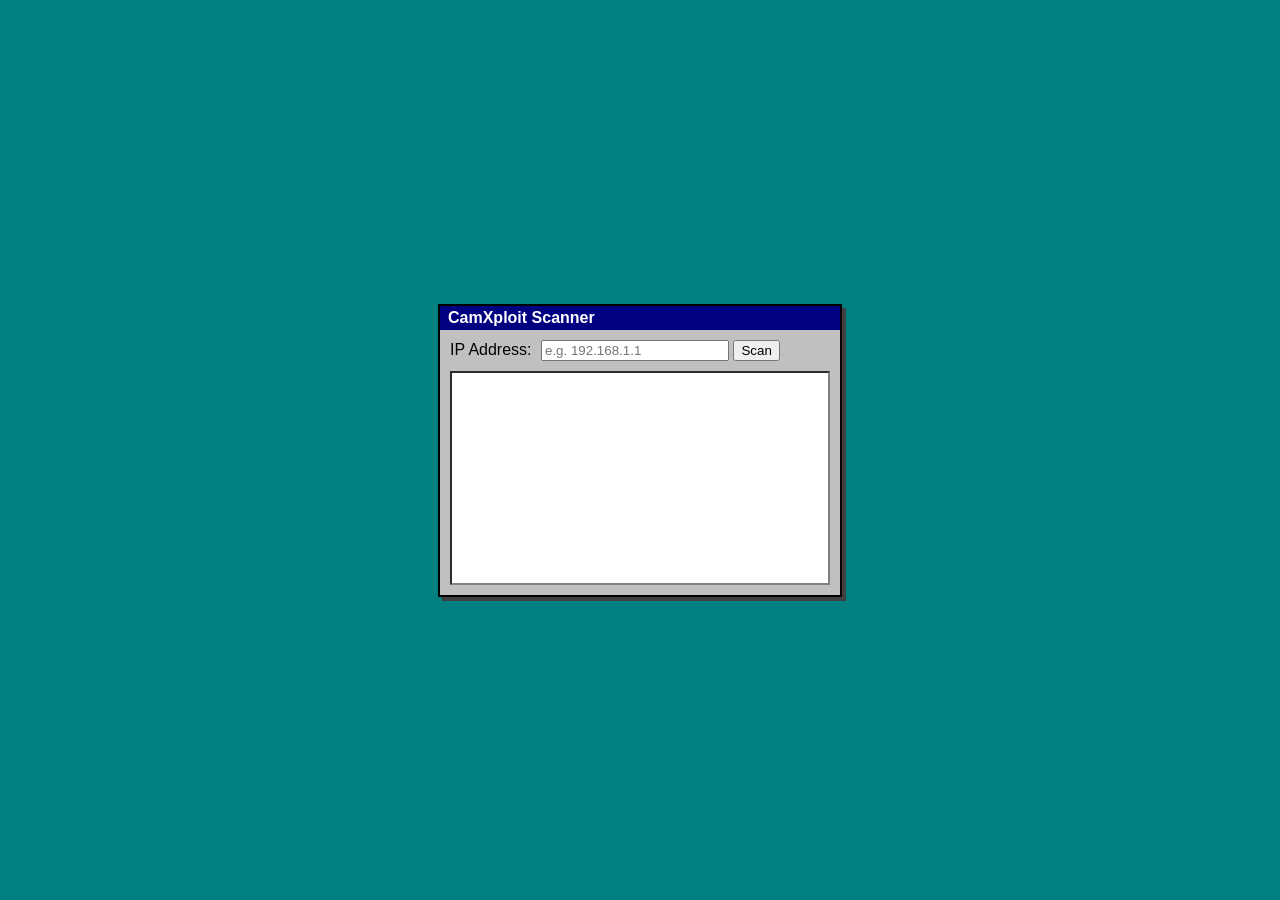
<file: index.html>
<!DOCTYPE html>
<html lang="en">
<head>
    <meta charset="UTF-8">
    <meta name="viewport" content="width=device-width, initial-scale=1.0">
    <title>CamXploit Scanner</title>
    <link rel="stylesheet" href="style.css">
</head>
<body>
    <div class="window">
        <div class="title-bar">
            <span class="title">CamXploit Scanner</span>
        </div>
        <div class="window-body">
            <div class="form-group">
                <label for="ip">IP Address:</label>
                <input type="text" id="ip" placeholder="e.g. 192.168.1.1">
                <button id="scan">Scan</button>
            </div>
            <div id="status" class="status"></div>
            <div id="results" class="output" tabindex="0"></div>
        </div>
    </div>
    <script>
    const button = document.getElementById('scan');
    const statusEl = document.getElementById('status');
    const results = document.getElementById('results');
    let es;

    function addFinding(event) {
        const div = document.createElement('div');
        if (event.url) {
            const b64 = btoa(event.url).replace(/\+/g, '-').replace(/\//g, '_').replace(/=+$/, '');
            const anchor = document.createElement('a');
            anchor.href = '/stream/' + b64;
            anchor.textContent = event.url;
            anchor.target = '_blank';
            div.textContent = (event.message || '').replace(event.url, '');
            div.appendChild(anchor);
        } else {
            div.textContent = event.message || '';
        }
        results.appendChild(div);
        results.scrollTop = results.scrollHeight;
    }

    button.addEventListener('click', () => {
        const ip = document.getElementById('ip').value.trim();
        if (!ip) return;
        if (es) es.close();
        button.disabled = true;
        statusEl.textContent = '';
        results.innerHTML = '';

        es = new EventSource('/scan?ip=' + encodeURIComponent(ip));
        es.onmessage = (ev) => {
            if (!ev.data) return;
            let evt;
            try { evt = JSON.parse(ev.data); } catch { return; }
            if (evt.type === 'status') {
                statusEl.textContent = evt.message;
            } else if (evt.type === 'finding') {
                addFinding(evt);
            } else if (evt.type === 'end') {
                es.close();
                button.disabled = false;
            }
        };
        es.onerror = () => {
            if (es) es.close();
            button.disabled = false;
            statusEl.textContent = 'Connection error';
        };
    });
    </script>
</body>
</html>
</file>
<file: style.css>
body {
    background-color: #008080;
    font-family: Tahoma, Geneva, sans-serif;
    display: flex;
    align-items: center;
    justify-content: center;
    height: 100vh;
    margin: 0;
}

.window {
    background: #c0c0c0;
    border: 2px solid #000;
    width: 400px;
    box-shadow: 4px 4px #404040;
}

.title-bar {
    background: #000080;
    color: #fff;
    padding: 3px 8px;
    font-weight: bold;
}

.window-body {
    padding: 10px;
}

.form-group {
    margin-bottom: 10px;
}

.form-group label {
    margin-right: 5px;
}

.form-group input {
    width: 180px;
}

.output {
    background: #fff;
    border: 2px inset #808080;
    height: 200px;
    overflow-y: auto;
    padding: 5px;
    font-family: monospace;
    white-space: pre-wrap;
}

.status {
    font-family: monospace;
    margin-bottom: 5px;
}

.output a {
    color: blue;
    text-decoration: underline;
}

button:disabled {
    opacity: 0.6;
}
</file>
